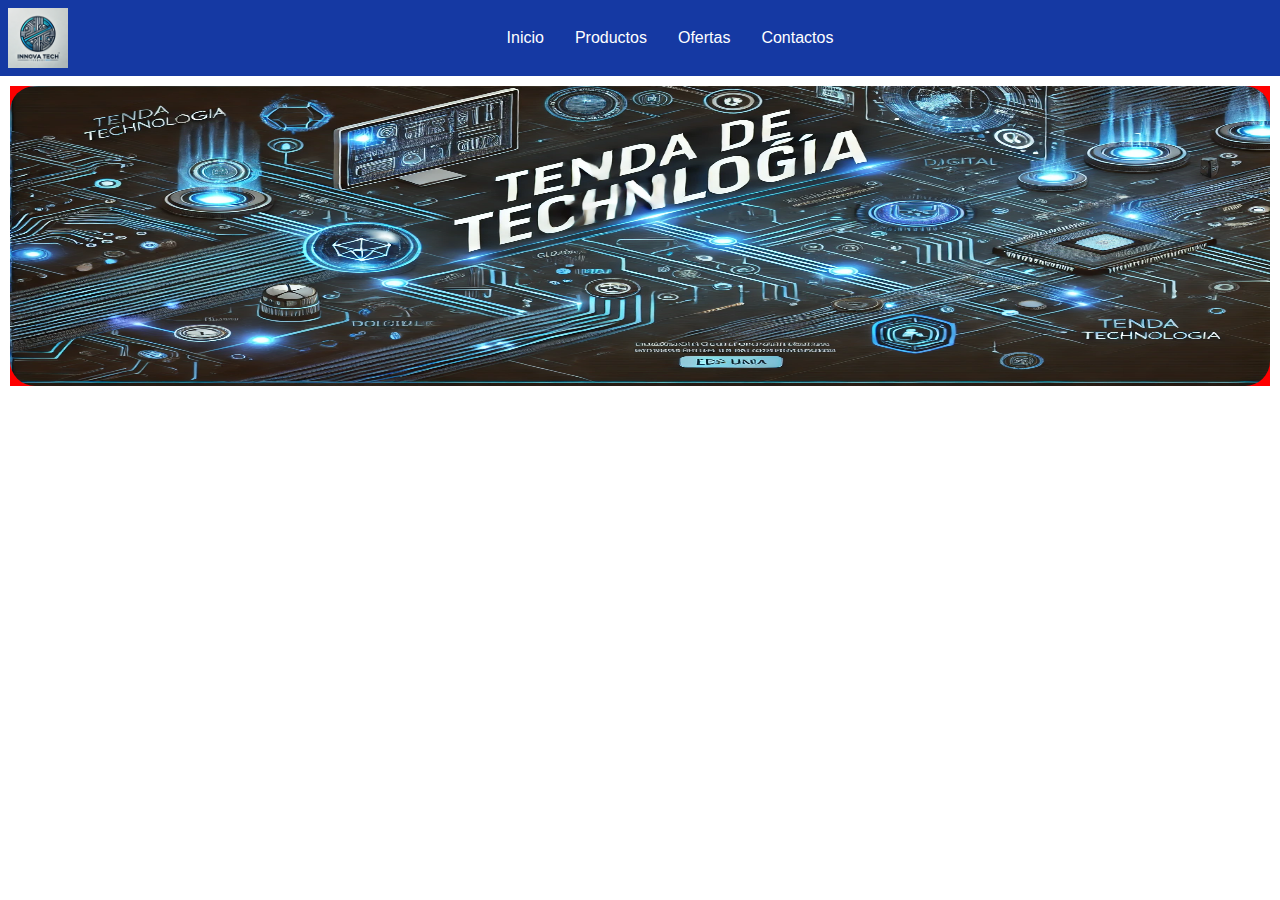
<file: index.html>
<!DOCTYPE html>
<html lang="en">
<head>
    <meta charset="UTF-8">
    <meta name="viewport" content="width=device-width, initial-scale=1.0">
    <title>Innova tech /Inicio / SISE </title>
    <link rel="stylesheet" href="/variables.css">
    <link rel="stylesheet" href="/main.css">
    <link rel="stylesheet" href="/index.css">
</head>
<body>
    
    <header>
        <img src="/assets/imagenes/logo_innova_tech.webp" width="60px"alt="">
        <nav>
            <ul>
                <li><a href="/">Inicio</a></li>
                <li><a href="app/productos/">Productos</a></li>
                <li><a href="app/ofertas/">Ofertas</a></li>
                <li><a href="app/contactos/">Contactos</a></li>
            </ul>
        </nav>
    </header>

    <main>
        
        
        <div class="container-banner" style="background-color: red;">
            <img src="/assets/imagenes/banner1.webp" alt="banner1" width="100%" height="100%">
        </div>

    </main>

    <footer>

    </footer>

</body>
</html>
</file>
<file: variables.css>
:root{
    --color-fondo-principal: #1539a3;
    --color-fondo-secundario: orange;
}
</file>
<file: main.css>
body{
    margin: 0;
    font-family: Arial, Helvetica, sans-serif;
}
ul{
    margin: 0;
    padding: 0;
}
header{
    background-color: var(--color-fondo-principal);
    display: flex;
    padding: 8px;
}
header nav{
    width: 100%;
}
header nav ul{
    list-style: none;
    display: flex;
    text-decoration: none;
    justify-content: center;
    height: 100%;
    flex-wrap: wrap;
    align-content: center;
    gap: 15px;
}
header nav ul a{
    color: white;
    text-decoration: none;
    padding: 8px;
    border-radius: 10px;
    transition: backgroun-color;
}
header nav ul a:hover{
    background-color: var(--color-fondo-secundario);
}

main{
    padding: 10px;
}
</file>
<file: index.css>
.container-banner{
    width: 100%;
    height: 300px;
}
.container-banner img{
    border-radius: 25px;
}
</file>
